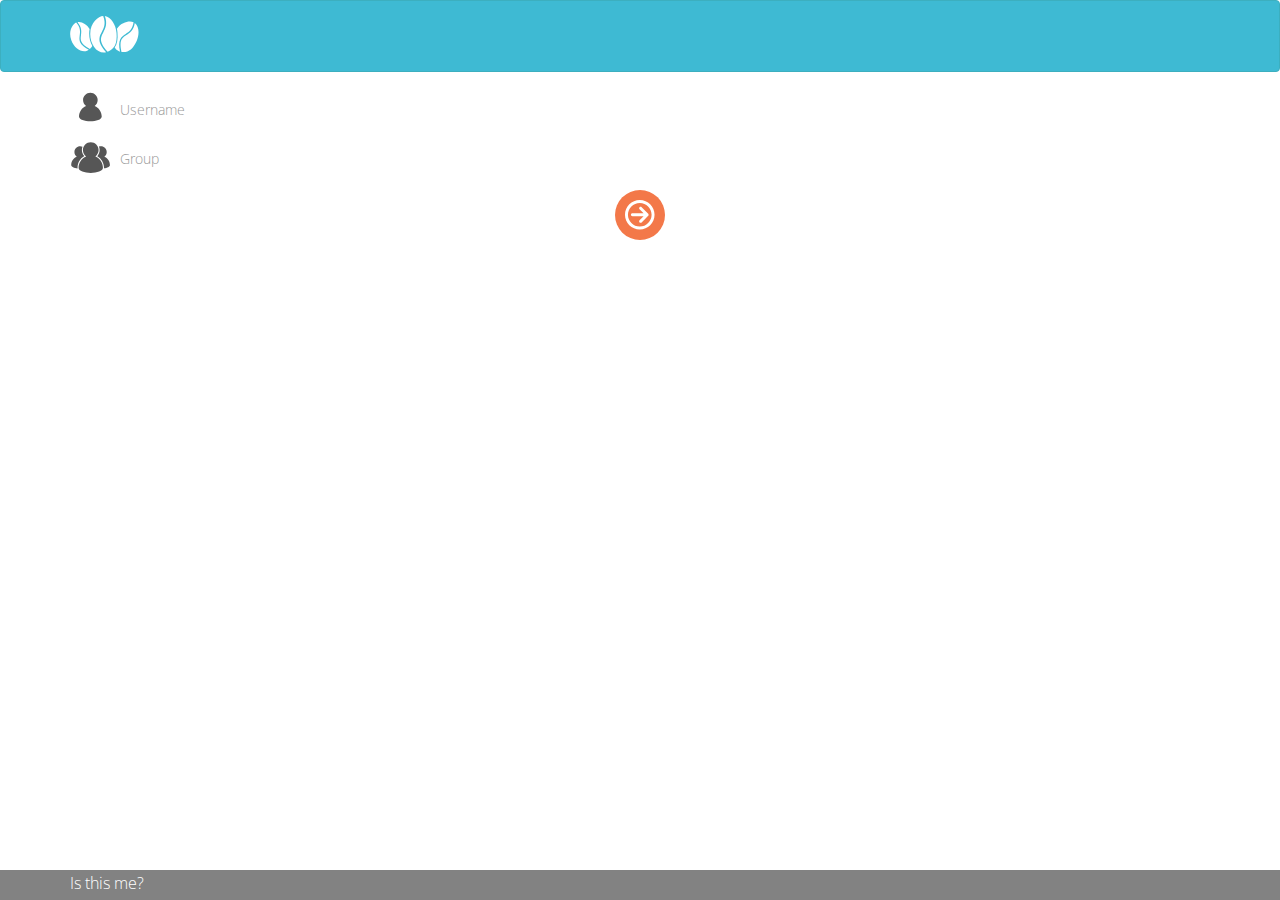
<file: HTML/index.html>
<!DOCTYPE html>
<html lang="en">
<head>
	<meta charset="UTF-8">
	<meta name="viewport" content="width=device-width; initial-scale=1.0; maximum-scale=1.0;">
	<!-- First screen that iphone users will see (before loading) -->
	<link rel="apple-touch-startup-image" href="splash-screen.png" />
	<!-- IOS icoons-->
	<link rel="apple-touch-icon" href="touch-icon-iphone.png" />
	<link rel="apple-touch-icon" sizes="72x72" href="touch-icon-ipad.png" />
	<link rel="apple-touch-icon" sizes="114x114" href="touch-icon-iphone-retina.png" />
	<!-- Windows phone icons -->
	<meta name="msapplication-TileColor" content="#000"/>
	<meta name="msapplication-TileImage" content="icon.png"/>
	<link rel="stylesheet" href="css/bootstrap.css">
	<link rel="stylesheet" href="css/custom.css">

	<title>Base</title>
</head>
<body>
<div id="login">
	<!-- Header -->
	<nav class="navbar navbar-default">
	  <div class="container">
	    <div class="navbar-header">
	      <a class="navbar-brand" href="#">
	        <img alt="Booons" src="images/logo.svg" height="37" width="69">
	      </a>
	    </div>
	  </div>
	</nav><!-- END - Header -->
	<!-- Container -->
	<div class="container text-center">
	  <form class="form-horizontal">
		  <div class="form-group">
		    <div class="col-sm-12">
		      <div class="icon">
		      	<img alt="User" class="center" src="images/user.svg" height="30" width="23">
		      </div>
		      	<input type="text" class="form-control icon" id="inputText" placeholder="Username">
		    </div>
		  </div>
		  <div class="form-group">
		    <div class="col-sm-12">
		    	<div class="icon">
		    		<img alt="Group" class="icon" src="images/group.svg" height="33" width="39">
		    	</div>
		      <input type="text" class="form-control icon" id="inputText" placeholder="Group">
		    </div>
		  </div>

		  <div class="form-group">
		    <div class="col-sm-12">
		      <button type="submit" class="btn btn-circle"><img alt=">" class="icon" src="images/next_btn.svg" height="30" width="30"></button>
		    </div>
		  </div>
		</form>
	</div><!-- END - Container -->
	<!-- Footer -->
	<footer class="footer">
      <div class="container">
        <p class="text-muted"><a href="#">Is this me?</a></p>
      </div>
    </footer><!-- END - Footer -->
</div>
<!-- Scripts -->
<script src="https://ajax.googleapis.com/ajax/libs/jquery/1.11.2/jquery.min.js"></script>
<script src="js/bootstrap.min.js"></script>
</body>
</html>
</file>
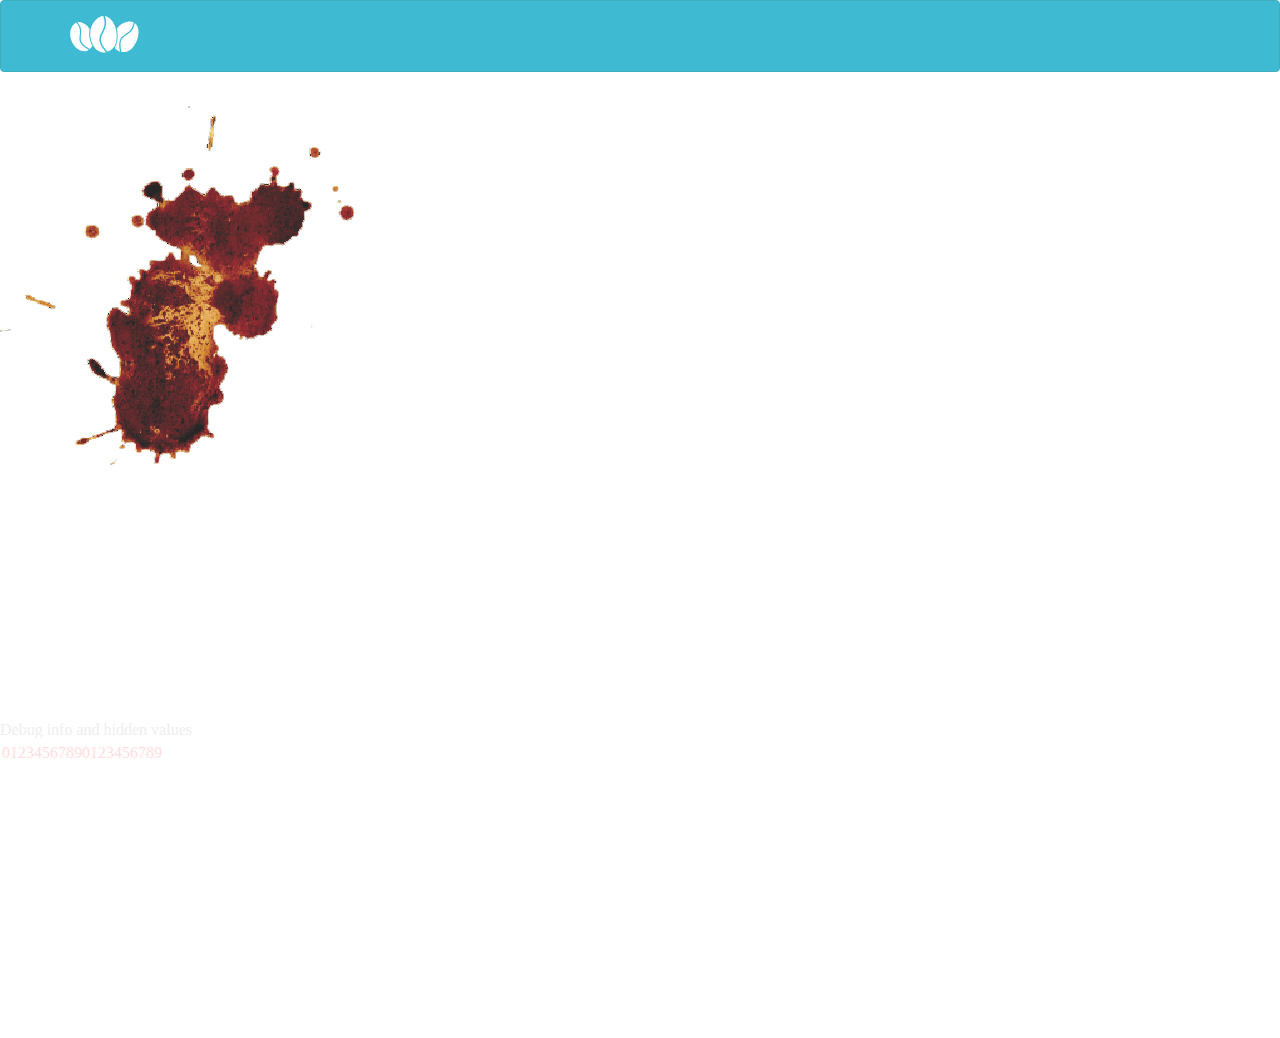
<file: tester.html>
<!DOCTYPE html>
<html >
	<head>
		<meta charset="UTF-8">
		<style>
			body,input{
				font-family:calibri;
				font-size:12px;
				line-height:30px;
			} 
			#pageContainer{
				display:none;
			}
			
			#fullContainer {
				background-color:#c5c5c5;
				width:100%;
				min-height: 600px;
				overflow: auto;
			}
			input {
				width:100%;
				height:30px;
				margin:0px;
				line-height:15px;
				margin-top:5px;
			}
			.debug{
				color: #eee;
			}
			.debug input{ 
				color: #fdd;
				border-color: #fdd;
				border-style:solid;
				border-width:1px;
			}
			#divStatus {
				display:none;
			}
		</style>
		
		<!-- Style for Quinte to adapt it to Bootsrap -->
		<style>
			#btnLoginNotMe p{
				color: #ffffff;
			}
			
			#lblGroupName {
				color: fff;
				float: left;
				font-size: 20px;
			}
			#divErrorLayover {
				background-image:url('img/stain1.png'); 
				background-repeat: no-repeat; 
				width:100%; 
				height:70vh; 
			}
		</style>
		
		

		<script src="js/jquery.min.js"></script>
		<script type="text/javascript" charset="utf-8" src="js/js_sha1.js"></script>
		<script type="text/javascript" charset="utf-8" src="js/js_booons.js"></script>
		<script type="text/javascript" charset="utf-8" src="js/js_gui_interaction.js"></script>
		<script src="js/jquery.countdown360.js" type="text/javascript" charset="utf-8"></script>
		<link rel="stylesheet" href="css/bootstrap.css">
		<link rel="stylesheet" href="css/custom.css">
	</head>
	<body>
		
		<!-- GLOBAL Header -->
		<nav class="navbar navbar-default">
		  <div class="container">
		    <div class="navbar-header">
		      <a class="navbar-brand" href="#">
		        <img alt="Booons" src="images/logo.svg" height="37" width="69">
		      </a>
			  <span style="float: left;" class="lblGroupName"></span>
		    </div>
		  </div>
		</nav><!-- END - Header -->
		
		<!-- START - Page Login -->
		<div id="pageLogin" class="pageContainer">
		
			<!-- Container -->
			<div class="container text-center">		
				<div class="col-sm-12">
			      <div class="icon">
			      	<img alt="User" class="center" src="images/user.svg" height="30" width="23">
			      </div>
			      <input type="text" class="form-control icon" id="txtUsername" placeholder="Username">
			      <span id="lblUsername"></span>
			    </div>
				<div class="col-sm-12">
			    	<div class="icon">
			    		<img alt="Group" class="icon" src="images/group.svg" height="33" width="39">
			    	</div>
			      <input type="text" class="form-control icon" id="txtGroupname" placeholder="Group">
			      <span id="lblGroupname"></span>
			    </div>
				<button id="btnLogin" type="submit" class="btn btn-circle"><img alt=">" class="icon" src="images/next_btn.svg" height="30" width="30"></button>	
			</div><!-- END - Container -->				
			<!-- Footer -->
			<footer class="footer">
		      <div id="btnLoginNotMe" class="container text-center">
		        <p class="text-muted">Thats not me</p>
		      </div>
		    </footer><!-- END - Footer -->	
		    <script>
					$("#btnLogin").click(function(){
						var sUsername 	= $("#txtUsername").val();
						var sGroupname 	= $("#txtGroupname").val();
						var sDeviceId 	= $("#dbgDeviceId").val();
						LoginUser(sDeviceId, sUsername, sGroupname);
					});
					$("#btnLoginNotMe").click(function(){
						cleanLoginForm();
					});			
				</script>	
		</div>
		<!-- END - Page Login -->
				
		<!-- START - Page Stop App -->
		<div id="pageStopApp" class="pageContainer">
			<div id="divErrorLayover"></div>
		</div>
		<!-- END - Page Stop App -->
		
		<!-- START - Page Group Idle -->
		<div id="pageGroupIdle" class="pageContainer">
			
			<input type="button" value="Refresh group" id="btnRefresh"><br />
			<input type="button" value="view users" id="btnUserList"><br />
			<input type="button" value="view group" id="btnGroupDetails"><br /><br />
			<input type="button" value="config products" id="btnGroupProduct"><br /><br />			
			<div id="divStartRound">
				<input type="button" value="start round" id="btnStartRound"><br /><br />
			</div>
			<div id="divUsers">
				<p>These users are logged in</p>
				<ul id="lstUsers">
				</ul>	
			</div>
			<div id="divRoundOpen">
				<input type="button" value="order" id="btnOrder"><br /><br />
				<div id="divPoints" class="text-center">
					
				</div>
				<div id="divAmbushes" class="text-center">
					
				</div>
				<!-- OLD Countdown
				<div id="divCountDown">
					Time left: <span id="lblCountDown">999</span>
				</div>-->	
				<div id="countdown" class="text-center"></div>
				</div>	
			</div>
			<div id="divStatus">
				status...
			<script>
			btnRefresh
			$("#btnRefresh").click(function(){
				var sGroupname 	= $("#dbgGroupname").val();
				GetGroup(sGroupname);
			});
			$("#btnOrder").click(function(){
				var sGroupname 	= $("#dbgGroupname").val();
				var sUsername	= $("#dbgUsername").val();
				GetOrderProduct(sGroupname, sUsername);
			});
			
			$("#btnSubmit2").click(function(){
				var sGroupname = $("#dbgGroupname").val();
				console.log('Start test for GetGroup');
				GetGroup(sGroupname);
			});		
			$("#btnUserList").click(function(){
				$("#divUsers").show();
				$("#divStatus").hide();
			});		
			$("#btnGroupDetails").click(function(){
				$("#divUsers").hide();
				$("#divStatus").show();
			});
			$("#btnStartRound").click(function(){
				var sGroupname 	= $("#dbgGroupname").val();
				var sDeviceId	= $("#dbgDeviceId").val();
				var sUsername	= $("#dbgUsername").val();
				StartRoundInGroup(sGroupname, sDeviceId, sUsername);
				$("#divUsers").hide();
				$("#divStatus").show();
			});
			$("#btnGroupProduct").click(function(){
				var sGroupname 	= $("#dbgGroupname").val();
				GetGroupConfig(sGroupname);
			});
			</script>
		</div>
		<!-- END - Page Group Idle -->
		
		<!-- START - Page Logged In -->
		<div id="pageLoggedIn" class="pageContainer">
			<h2 class="lblGroupName">Welcome</h2>
			<p>Welkom in de groep !</p>
			<ul id="lstMessages">
			</ul>			
		</div>
		<div id="pageConfigureGroup" class="pageContainer">
			<h2>Configure Group's drinks</h2>
			<div id="divProductsList">
				<ul id="lstGroupProductsList">
				</ul>
				<input type="button" value="Group" id="btnGroupDetail"><br /><br />			
				<script>
					$("#btnGroupDetail").click(function(){
						var sGroupname = $("#dbgGroupname").val();
						GetGroup(sGroupname);
					});		
				</script>
			</div>
		</div>
		<!-- END - Page Logged In -->
		
		<!-- START - Page OrderProduct -->
		<div id="pageOrderProduct" class="pageContainer">
			<h2>Order a drink</h2>
			<div id="products">

			</div>
			<input type="button" id="btnSubmitOrder" value="order" />
		</div>
		<!-- END - Page OrderProduct -->
		
		<div id="pageOrderAmbush" class="pageContainer">
			<h2>Order an ambush</h2>
			<div id="ambushes">

			</div>
			<input type="button" id="btnSubmitAmbush" value="attack" />
			<script>
				$("#btnSubmitAmbush").click(function(){
					var sGroupname 	= $("#dbgGroupname").val();
					var sSubject	= $("#dbgSelectedAmbushSubject").val();
					var sAmbush		= $("#dbgSelectedAmbush").val();
					
					saveAmbush(sGroupname, sSubject, sAmbush);
				});		
			</script>
		</div>
		<div id="" class="debug">
			<h2>Debug info and hidden values</h2>
			<input type="text" id="dbgDeviceId" value="">
			<input type="text" id="dbgUsername" value="">
			<input type="text" id="dbgGroupname" value="">
			<input type="text" id="dbgPoints" value="">	
			<input type="text" id="dbgSelectedProduct">
			<input type="text" id="dbgSelectedProductOptionsugar">
			<input type="text" id="dbgSelectedProductOptionsweetner">
			<input type="text" id="dbgSelectedProductOptionmilk">
			<input type="text" id="dbgSelectedAmbush">
			<input type="text" id="dbgSelectedAmbushSubject">
		</div>
	<script src="js/bootstrap.min.js"></script>
	</body>
	<script>
		document.addEventListener("deviceready", setupApp(), false);		
	</script>	
</html>
</file>
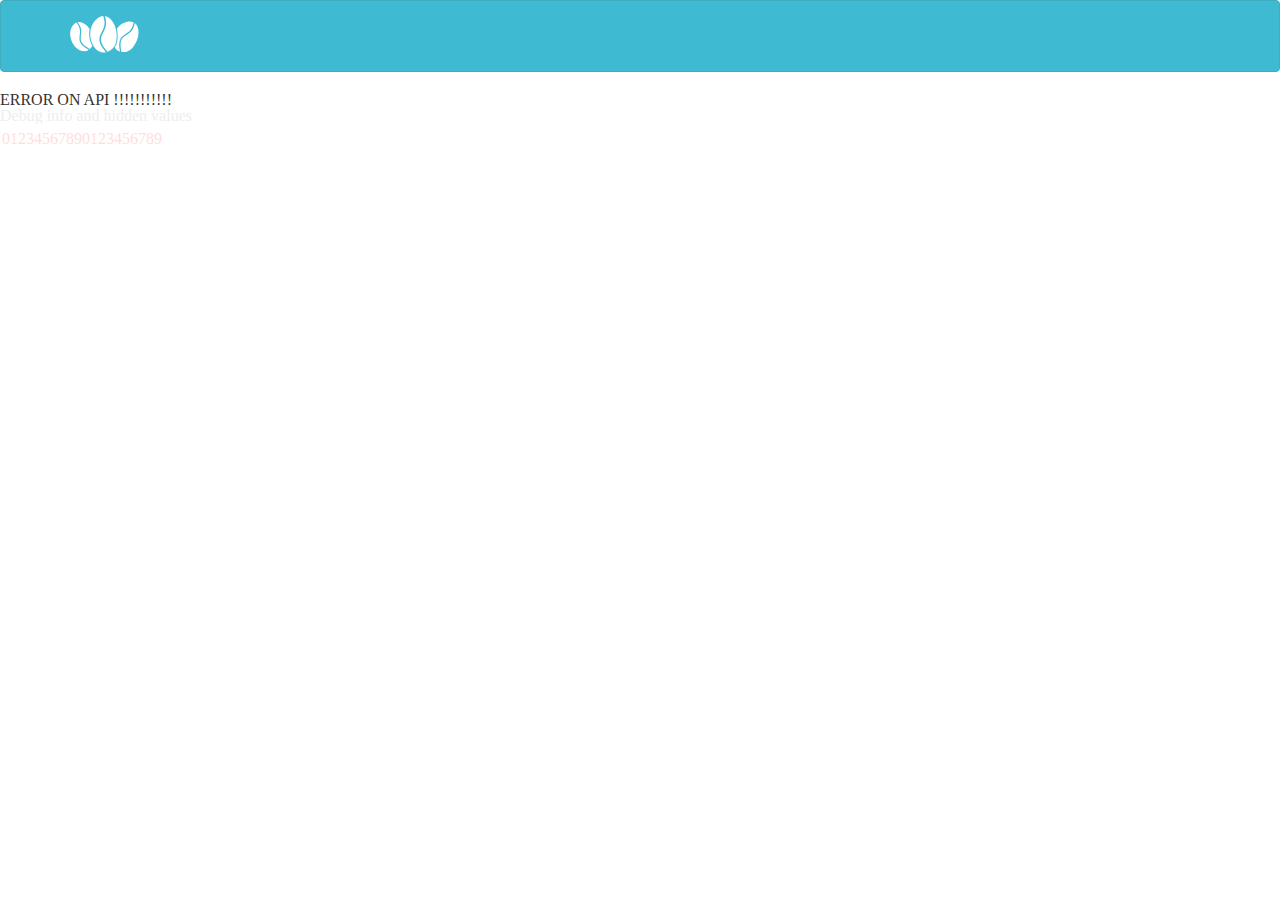
<file: tester2.html>
<!DOCTYPE html>
<html >
	<head>
		<meta charset="UTF-8">
		<style>
			body,input{
				font-family:calibri;
				font-size:12px;
				line-height:30px;
			} 
			#pageContainer{
				display:none;
			}
			
			#fullContainer {
				background-color:#c5c5c5;
				width:100%;
				min-height: 600px;
				overflow: auto;
			}
			input {
				width:100%;
				height:30px;
				margin:0px;
				line-height:15px;
				margin-top:5px;
			}
			.debug{
				color: #eee;
			
			}
			.debug input{ 
				color: #fdd;
				border-color: #fdd;
				border-style:solid;
				border-width:1px;
			}
			#divStatus {
				display:none;
			}
		</style>
		
		<!-- Style for Quinte to adapt it to Bootsrap -->
		<style>
			#btnLoginNotMe p{
				color: #ffffff;
			}
		</style>
		
		

		<script src="js/jquery.min.js"></script>
		<script type="text/javascript" charset="utf-8" src="js/js_sha1.js"></script>
		<script type="text/javascript" charset="utf-8" src="js/js_booons.js"></script>
		<script type="text/javascript" charset="utf-8" src="js/js_gui_interaction.js"></script>
		<script src="js/jquery.countdown360.js" type="text/javascript" charset="utf-8"></script>
		<link rel="stylesheet" href="css/bootstrap.css">
		<link rel="stylesheet" href="css/custom.css">
	</head>
	<body>
		
		<!-- GLOBAL Header -->
		<nav class="navbar navbar-default">
		  <div class="container">
		    <div class="navbar-header">
		      <a class="navbar-brand" href="#">
		        <img alt="Booons" src="images/logo.svg" height="37" width="69">
		      </a>
		    </div>
		  </div>
		</nav><!-- END - Header -->
		
		<!-- START - Page Login -->
		<div id="pageLogin" class="pageContainer">
		
			<!-- Container -->
			<div class="container text-center">		
				<div class="col-sm-12">
			      <div class="icon">
			      	<img alt="User" class="center" src="images/user.svg" height="30" width="23">
			      </div>
			      <input type="text" class="form-control icon" id="txtUsername" placeholder="Username">
			      <span id="lblUsername"></span>
			    </div>
				<div class="col-sm-12">
			    	<div class="icon">
			    		<img alt="Group" class="icon" src="images/group.svg" height="33" width="39">
			    	</div>
			      <input type="text" class="form-control icon" id="txtGroupname" placeholder="Group">
			      <span id="lblGroupname"></span>
			    </div>
				<button id="btnLogin" type="submit" class="btn btn-circle"><img alt=">" class="icon" src="images/next_btn.svg" height="30" width="30"></button>	
			</div><!-- END - Container -->				
			<!-- Footer -->
			<footer class="footer">
		      <div id="btnLoginNotMe" class="container text-center">
		        <p class="text-muted">Thats not me</p>
		      </div>
		    </footer><!-- END - Footer -->	
		    <script>
					$("#btnLogin").click(function(){
						var sUsername 	= $("#txtUsername").val();
						var sGroupname 	= $("#txtGroupname").val();
						var sDeviceId 	= $("#dbgDeviceId").val();
						LoginUser(sDeviceId, sUsername, sGroupname);
					});
					$("#btnLoginNotMe").click(function(){
						cleanLoginForm();
					});			
				</script>	
		</div>
		<!-- END - Page Login -->
				
		<!-- START - Page Stop App -->
		<div id="pageStopApp" class="pageContainer">
			<h1>ERROR ON API !!!!!!!!!!!</h1>
		</div>
		<!-- END - Page Stop App -->
		
		<!-- START - Page Group Idle -->
		<div id="pageGroupIdle" class="pageContainer">
			<h2 class="lblGroupName">[Groupname]</h2>
			<input type="button" value="view users" id="btnUserList"><br />
			<input type="button" value="view group" id="btnGroupDetails"><br /><br />
			<input type="button" value="config products" id="btnGroupProduct"><br /><br />			
			<div id="divStartRound">
				<input type="button" value="start round" id="btnStartRound"><br /><br />
			</div>
			<div id="divUsers">
				<p>These users are logged in</p>
				<ul id="lstUsers">
				</ul>	
			</div>
			<div id="divRoundOpen">
				<input type="button" value="order" id="btnOrder"><br /><br />
				<div id="divPoints" class="text-center">
					
				</div>
				<div id="divAmbushes" class="text-center">
					
				</div>
				<!-- OLD Countdown
				<div id="divCountDown">
					Time left: <span id="lblCountDown">999</span>
				</div>-->	
				<div id="countdown" class="text-center"></div>
				</div>	
			</div>
			<div id="divStatus">
				status...
			<script>
			$("#btnOrder").click(function(){
				var sGroupname 	= $("#dbgGroupname").val();
				var sUsername	= $("#dbgUsername").val();
				GetOrderProduct(sGroupname, sUsername);
			});
			
			$("#btnSubmit2").click(function(){
				var sGroupname = $("#dbgGroupname").val();
				console.log('Start test for GetGroup');
				GetGroup(sGroupname);
			});		
			$("#btnUserList").click(function(){
				$("#divUsers").show();
				$("#divStatus").hide();
			});		
			$("#btnGroupDetails").click(function(){
				$("#divUsers").hide();
				$("#divStatus").show();
			});
			$("#btnStartRound").click(function(){
				var sGroupname 	= $("#dbgGroupname").val();
				var sDeviceId	= $("#dbgDeviceId").val();
				var sUsername	= $("#dbgUsername").val();
				StartRoundInGroup(sGroupname, sDeviceId, sUsername);
				$("#divUsers").hide();
				$("#divStatus").show();
			});
			$("#btnGroupProduct").click(function(){
				var sGroupname 	= $("#dbgGroupname").val();
				GetGroupConfig(sGroupname);
			});
			</script>
		</div>
		<!-- END - Page Group Idle -->
		
		<!-- START - Page Logged In -->
		<div id="pageLoggedIn" class="pageContainer">
			<h2 class="lblGroupName">Welcome</h2>
			<p>Welkom in de groep !</p>
			<ul id="lstMessages">
			</ul>			
		</div>
		<div id="pageConfigureGroup" class="pageContainer">
			<h2>Configure Group's drinks</h2>
			<div id="divProductsList">
				<ul id="lstGroupProductsList">
				</ul>
				<input type="button" value="Group" id="btnGroupDetail"><br /><br />			
				<script>
					$("#btnGroupDetail").click(function(){
						var sGroupname = $("#dbgGroupname").val();
						GetGroup(sGroupname);
					});		
				</script>
			</div>
		</div>
		<!-- END - Page Logged In -->
		
		<!-- START - Page OrderProduct -->
		<div id="pageOrderProduct" class="pageContainer">
			<h2>Order a drink</h2>
			<div id="products">

			</div>
			<input type="button" id="btnSubmitOrder" value="order" />
		</div>
		<!-- END - Page OrderProduct -->
		
		<div id="pageOrderAmbush" class="pageContainer">
			<h2>Order an ambush</h2>
			<div id="ambushes">

			</div>
			<input type="button" id="btnSubmitAmbush" value="attack" />
			<script>
				$("#btnSubmitAmbush").click(function(){
					var sGroupname 	= $("#dbgGroupname").val();
					var sSubject	= $("#dbgSelectedAmbushSubject").val();
					var sAmbush		= $("#dbgSelectedAmbush").val();
					
					saveAmbush(sGroupname, sSubject, sAmbush);
				});		
			</script>
		</div>
		<div id="" class="debug">
			<h2>Debug info and hidden values</h2>
			<input type="text" id="dbgDeviceId" value="">
			<input type="text" id="dbgUsername" value="">
			<input type="text" id="dbgGroupname" value="">
			<input type="text" id="dbgPoints" value="">	
			<input type="text" id="dbgSelectedProduct">
			<input type="text" id="dbgSelectedProductOptionsugar">
			<input type="text" id="dbgSelectedProductOptionsweetner">
			<input type="text" id="dbgSelectedProductOptionmilk">
			<input type="text" id="dbgSelectedAmbush">
			<input type="text" id="dbgSelectedAmbushSubject">
		</div>
	<script src="js/bootstrap.min.js"></script>
	</body>
	<script>
		document.addEventListener("deviceready", setupApp(), false);		
	</script>	
</html>
</file>
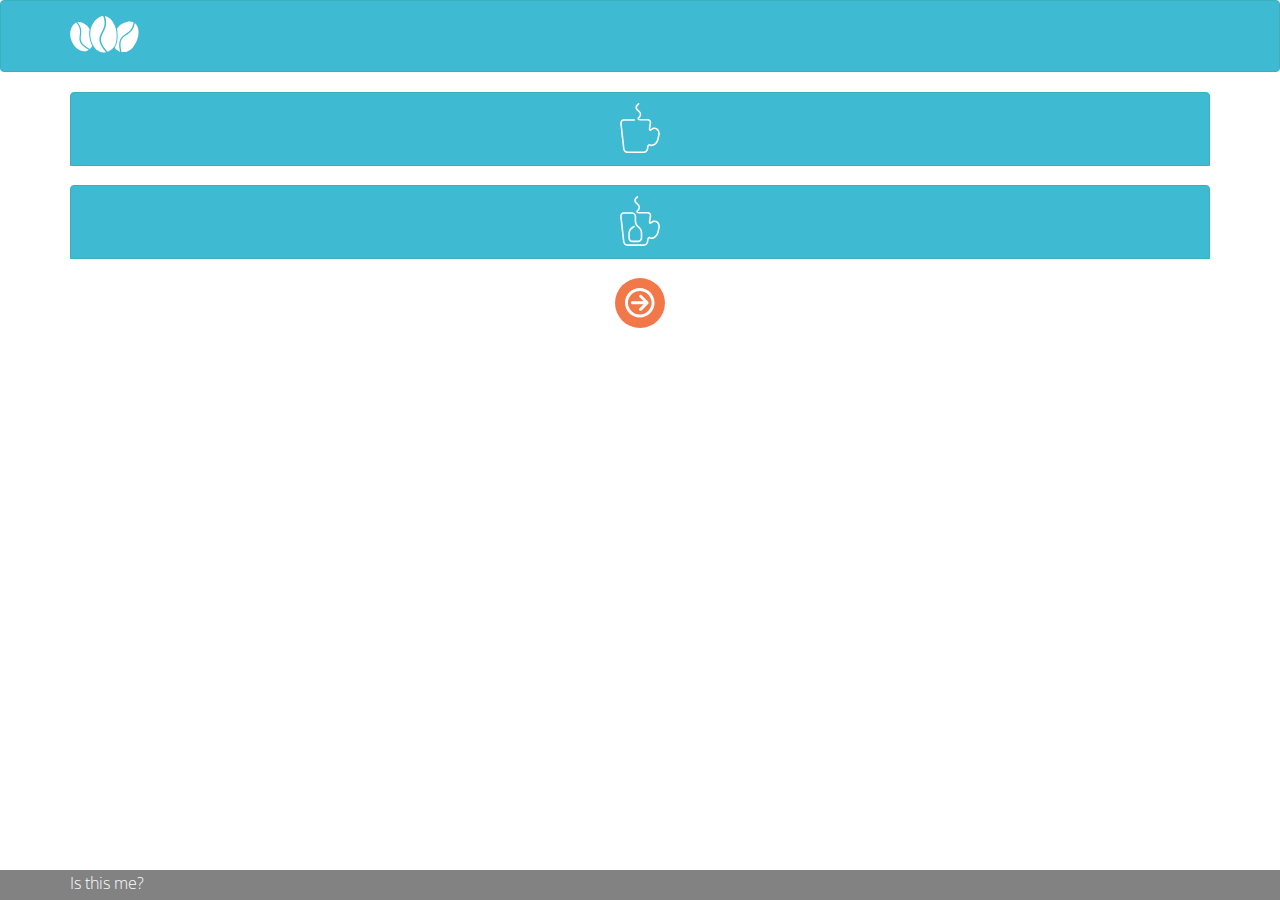
<file: HTML/drinks.html>
<!DOCTYPE html>
<html lang="en">
<head>
	<meta charset="UTF-8">
	<meta name="viewport" content="width=device-width; initial-scale=1.0; maximum-scale=1.0;">
	<!-- First screen that iphone users will see (before loading) -->
	<link rel="apple-touch-startup-image" href="splash-screen.png" />
	<!-- IOS icoons-->
	<link rel="apple-touch-icon" href="touch-icon-iphone.png" />
	<link rel="apple-touch-icon" sizes="72x72" href="touch-icon-ipad.png" />
	<link rel="apple-touch-icon" sizes="114x114" href="touch-icon-iphone-retina.png" />
	<!-- Windows phone icons -->
	<meta name="msapplication-TileColor" content="#000"/>
	<meta name="msapplication-TileImage" content="icon.png"/>
	<link rel="stylesheet" href="css/bootstrap.css">
	<link rel="stylesheet" href="css/custom.css">

	<title>Base</title>
</head>
<body>

<!-- view: Drinks -->
<div id="drinks">
	<!-- Header -->
	<nav class="navbar navbar-default">
	  <div class="container">
	    <div class="navbar-header">
	      <a class="navbar-brand" href="#">
	        <img alt="Booons" src="images/logo.svg" height="37" width="69">
	      </a>
	    </div>
	  </div>
	</nav><!-- END - Header -->
	<!-- Container -->
	<div class="container">
	  
<!-- Coffee -->
<div class="list-group">
  <a href="#" class="list-group-item active" data-toggle="collapse" data-target="#coffee" aria-expanded="false" aria-controls="coffee">
    <div class="row">
	    <div class="col-xs-12 text-center">
	    	<img alt="Coffee" src="images/coffee.svg" height="50">
	    </div>
    </div>
  </a>
  <!-- collapse -->
  <div class="collapse" id="coffee" data-toggle="collapse" data-target="#coffee" aria-expanded="false" aria-controls="coffee">
	  <div class="list-group-item">
	  	<!-- Sugar -->
	  	<div class="row">
		    <div class="col-xs-12 text-center">
			    <a href="#" class="sugar active">sugar</a>
			    <a href="#" class="sugar active">sugar</a>
			    <a href="#" class="sugar">sugar</a>
			    <a href="#" class="sugar">sugar</a>
			    <a href="#" class="sugar">sugar</a>
		    </div>
	    </div><!-- END - Sugar -->
	    <!-- Milk -->
	    <div class="row">
		    <div class="col-xs-12 text-center">
			    <a href="#" class="milk active">Milk</a>
			    <a href="#" class="milk active">Milk</a>
			    <a href="#" class="milk">Milk</a>
			    <a href="#" class="milk">Milk</a>
			    <a href="#" class="milk">Milk</a>
		    </div>
	    </div><!-- END - Milk -->
	  </div>
	</div><!-- END - collapse -->
</div><!-- END - Coffee -->

<!-- Tea -->
<div class="list-group">
  <a href="#" class="list-group-item active" data-toggle="collapse" data-target="#Tea" aria-expanded="false" aria-controls="Tea">
    <div class="row">
	    <div class="col-xs-12 text-center">
	    	<img alt="Tea" src="images/tea.svg" height="50">
	    </div>
    </div>
  </a>
  <!-- collapse -->
  <div class="collapse" id="Tea" data-toggle="collapse" data-target="#Tea" aria-expanded="false" aria-controls="Tea">
	  <div class="list-group-item">
	  	<!-- Sugar -->
	  	<div class="row">
		    <div class="col-xs-12 text-center">
			    <a href="#" class="sugar active">sugar</a>
			    <a href="#" class="sugar active">sugar</a>
			    <a href="#" class="sugar">sugar</a>
			    <a href="#" class="sugar">sugar</a>
			    <a href="#" class="sugar">sugar</a>
		    </div>
	    </div><!-- END - Sugar -->
	    <!-- Milk -->
	    <div class="row">
		    <div class="col-xs-12 text-center">
			    <a href="#" class="milk active">Milk</a>
			    <a href="#" class="milk active">Milk</a>
			    <a href="#" class="milk">Milk</a>
			    <a href="#" class="milk">Milk</a>
			    <a href="#" class="milk">Milk</a>
		    </div>
	    </div><!-- END - Milk -->
	  </div>
	</div><!-- END - collapse -->
</div><!-- END - Tea -->

<div class="row">
	<div class="col-xs-12 text-center">
		 <button type="submit" class="btn btn-circle"><img alt=">" class="icon" src="images/next_btn.svg" height="30" width="30"></button>
	</div>
</div>


	</div><!-- END - Container -->
	<!-- Footer -->
	<footer class="footer">
      <div class="container">
        <p class="text-muted"><a href="#">Is this me?</a></p>
      </div>
    </footer><!-- END - Footer -->
</div><!-- view: Drinks -->

<!-- Scripts -->
<script src="https://ajax.googleapis.com/ajax/libs/jquery/1.11.2/jquery.min.js"></script>
<script src="js/bootstrap.min.js"></script>
</body>
</html>
</file>
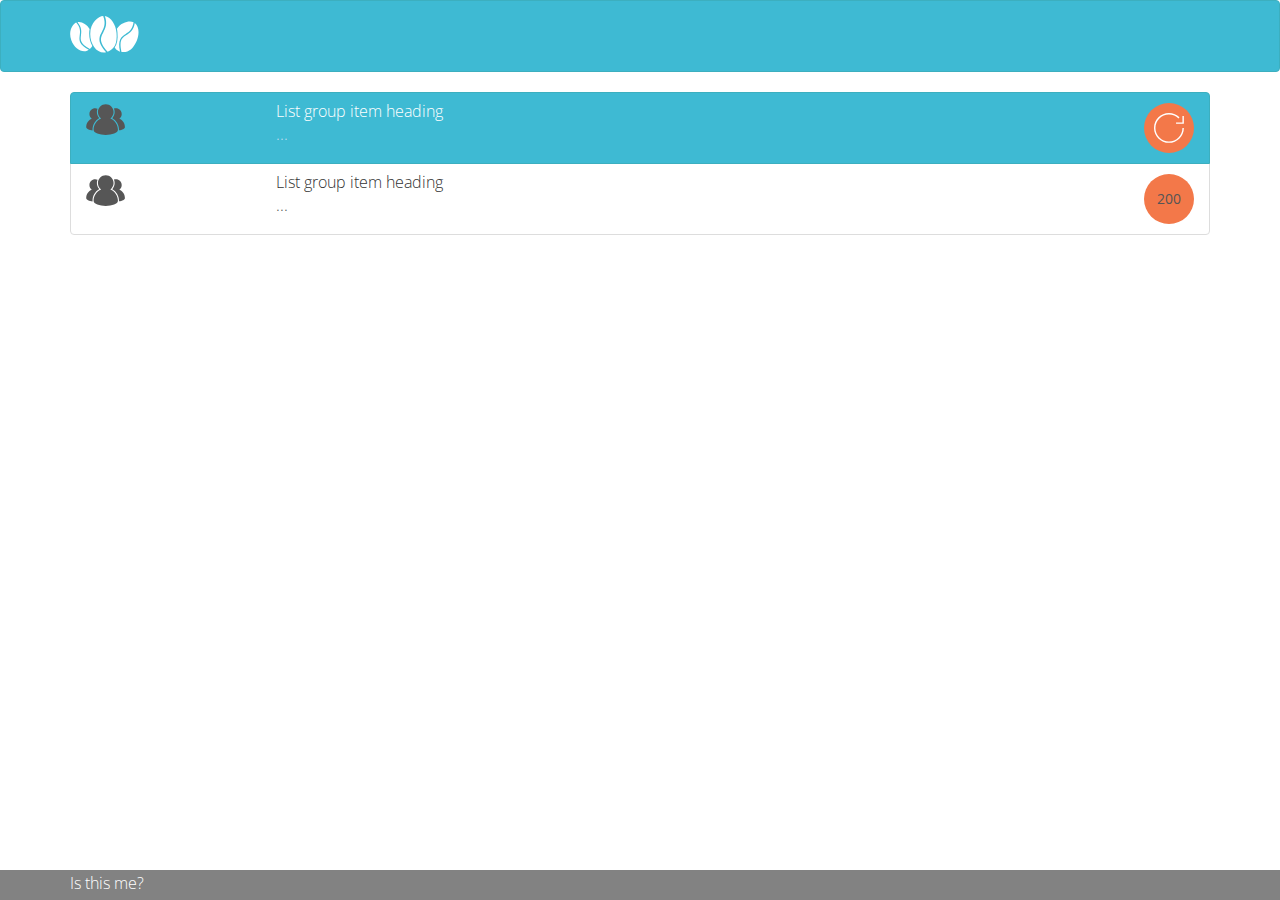
<file: HTML/group_list.html>
<!DOCTYPE html>
<html lang="en">
<head>
	<meta charset="UTF-8">
	<meta name="viewport" content="width=device-width; initial-scale=1.0; maximum-scale=1.0;">
	<!-- First screen that iphone users will see (before loading) -->
	<link rel="apple-touch-startup-image" href="splash-screen.png" />
	<!-- IOS icoons-->
	<link rel="apple-touch-icon" href="touch-icon-iphone.png" />
	<link rel="apple-touch-icon" sizes="72x72" href="touch-icon-ipad.png" />
	<link rel="apple-touch-icon" sizes="114x114" href="touch-icon-iphone-retina.png" />
	<!-- Windows phone icons -->
	<meta name="msapplication-TileColor" content="#000"/>
	<meta name="msapplication-TileImage" content="icon.png"/>
	<link rel="stylesheet" href="css/bootstrap.css">
	<link rel="stylesheet" href="css/custom.css">

	<title>Base</title>
</head>
<body>

<!-- view: Groups -->
<div id="group">
	<!-- Header -->
	<nav class="navbar navbar-default">
	  <div class="container">
	    <div class="navbar-header">
	      <a class="navbar-brand" href="#">
	        <img alt="Booons" src="images/logo.svg" height="37" width="69">
	      </a>
	    </div>
	  </div>
	</nav><!-- END - Header -->
	<!-- Container -->
	<div class="container">
	  

<div class="list-group">
  <!-- First -->
  <a href="#" class="list-group-item active">
    <div class="row">
	    <div class="col-xs-2">
	    	<img alt="User" class="icon" src="images/group.svg" height="33" width="39">
	    </div>
	    <div class="col-xs-7">
	    	<h4 class="list-group-item-heading">List group item heading</h4>
	    	<p class="list-group-item-text">...</p>
	    </div>
	    <div class="col-xs-3 text-right">
	    	<button type="submit" class="btn btn-circle">
	    		<img alt=">" class="icon" src="images/new_round.svg" height="30" width="30">
	    	</button>
	    </div>
    </div>
  </a><!-- END - First -->
  <!-- Second -->
  <a href="#" class="list-group-item">
    <div class="row">
	    <div class="col-xs-2">
	    	<img alt="User" class="icon" src="images/group.svg" height="33" width="39">
	    </div>
	    <div class="col-xs-7">
	    	<h4 class="list-group-item-heading">List group item heading</h4>
	    	<p class="list-group-item-text">...</p>
	    </div>
	    <div class="col-xs-3 text-right">
	    	<button type="submit" class="btn btn-circle">
	    		200
	    	</button>
	    </div>
    </div>
  </a><!-- END - Second -->
</div>


	</div><!-- END - Container -->
	<!-- Footer -->
	<footer class="footer">
      <div class="container">
        <p class="text-muted"><a href="#">Is this me?</a></p>
      </div>
    </footer><!-- END - Footer -->
</div><!-- view: Groups -->

<!-- Scripts -->
<script src="https://ajax.googleapis.com/ajax/libs/jquery/1.11.2/jquery.min.js"></script>
<script src="js/bootstrap.min.js"></script>
</body>
</html>
</file>
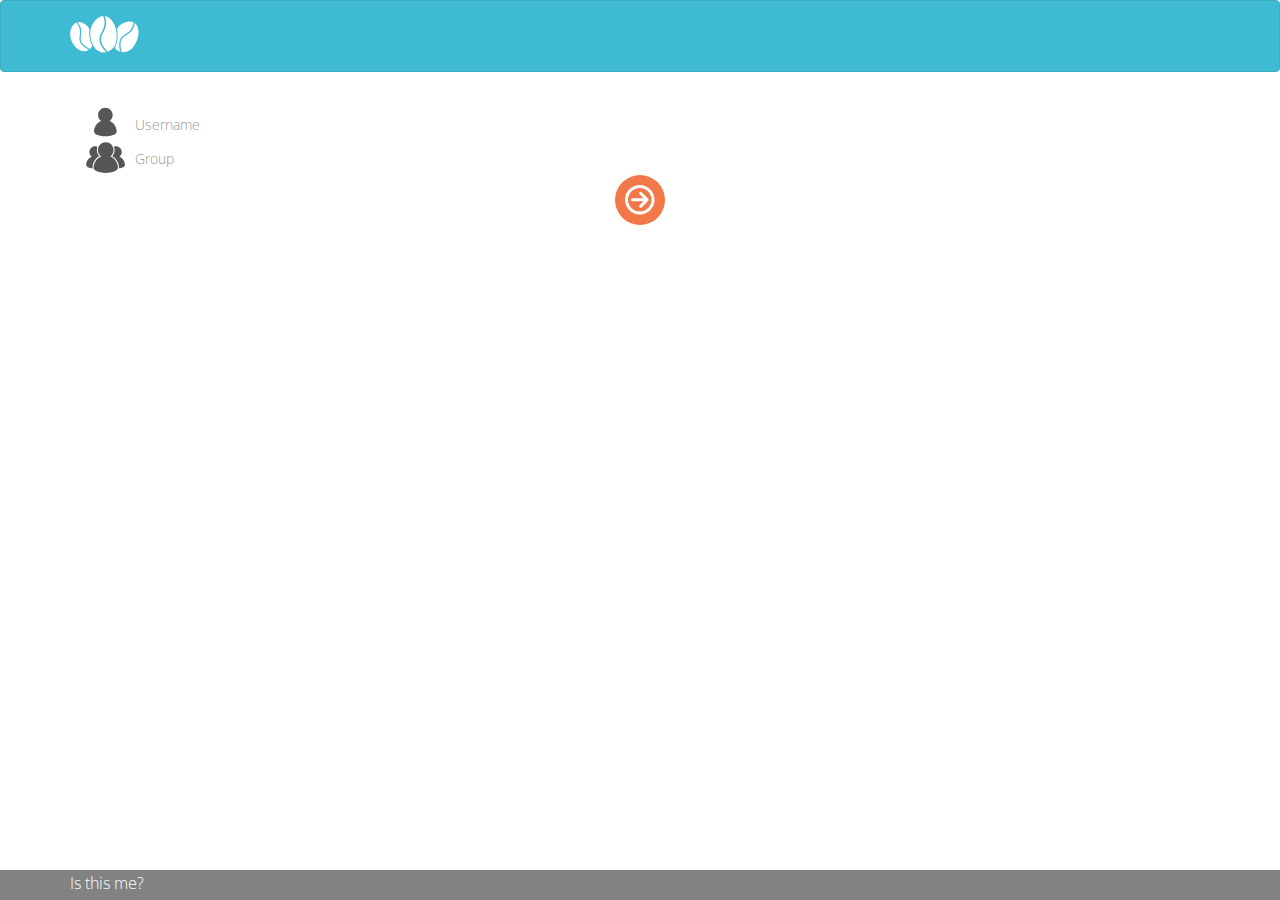
<file: HTML/login.html>
<!DOCTYPE html>
<html lang="en">
<head>
	<meta charset="UTF-8">
	<meta name="viewport" content="width=device-width; initial-scale=1.0; maximum-scale=1.0;">
	<!-- First screen that iphone users will see (before loading) -->
	<link rel="apple-touch-startup-image" href="splash-screen.png" />
	<!-- IOS icoons-->
	<link rel="apple-touch-icon" href="touch-icon-iphone.png" />
	<link rel="apple-touch-icon" sizes="72x72" href="touch-icon-ipad.png" />
	<link rel="apple-touch-icon" sizes="114x114" href="touch-icon-iphone-retina.png" />
	<!-- Windows phone icons -->
	<meta name="msapplication-TileColor" content="#000"/>
	<meta name="msapplication-TileImage" content="icon.png"/>
	<link rel="stylesheet" href="css/bootstrap.css">
	<link rel="stylesheet" href="css/custom.css">

	<title>Base</title>
</head>
<body>
<!-- view: Login -->
<div id="login">
	<!-- Header -->
	<nav class="navbar navbar-default">
	  <div class="container">
	    <div class="navbar-header">
	      <a class="navbar-brand" href="#">
	        <img alt="Booons" src="images/logo.svg" height="37" width="69">
	      </a>
	    </div>
	  </div>
	</nav><!-- END - Header -->
	<!-- Container -->
	<div class="container text-center">
	  <form class="form-hohttps://www.google.com/fonts/specimen/Open+Sansrizontal">
		  <div class="form-group">
		    <div class="col-xs-12">
		      <div class="icon">
		      	<img alt="User" class="center" src="images/user.svg" height="30" width="23">
		      </div>
		      	<input type="text" class="form-control icon" id="inputText" placeholder="Username">
		    </div>
		  </div>
		  <div class="form-group">
		    <div class="col-xs-12">
		    	<div class="icon">
		    		<img alt="Group" class="icon" src="images/group.svg" height="33" width="39">
		    	</div>
		      <input type="text" class="form-control icon" id="inputText" placeholder="Group">
		    </div>
		  </div>

		  <div class="form-group">
		    <div class="col-xs-12">
		      <button type="submit" class="btn btn-circle"><img alt=">" class="icon" src="images/next_btn.svg" height="30" width="30"></button>
		    </div>
		  </div>
		</form>
	</div><!-- END - Container -->
	<!-- Footer -->
	<footer class="footer">
      <div class="container">
        <p class="text-muted"><a href="#">Is this me?</a></p>
      </div>
    </footer><!-- END - Footer -->
</div><!-- END - view: Login -->

<!-- Scripts -->
<script src="https://ajax.googleapis.com/ajax/libs/jquery/1.11.2/jquery.min.js"></script>
<script src="js/bootstrap.min.js"></script>
</body>
</html>
</file>
<file: HTML/css/custom.css>
/* http://meyerweb.com/eric/tools/css/reset/ 
   v2.0 | 20110126
   License: none (public domain)
*/
@import url(http://fonts.googleapis.com/css?family=Open+Sans:300italic,400italic,400,300,600,800,700);
html, body, div, span, applet, object, iframe, h1, h2, h3, h4, h5, h6, p, blockquote, pre, a, abbr, acronym, address, big, cite, code, del, dfn, em, img, ins, kbd, q, s, samp, small, strike, strong, sub, sup, tt, var, b, u, i, center, dl, dt, dd, ol, ul, li, fieldset, form, label, legend, table, caption, tbody, tfoot, thead, tr, th, td, article, aside, canvas, details, embed, figure, figcaption, footer, header, hgroup, menu, nav, output, ruby, section, summary, time, mark, audio, video {
  margin: 0;
  padding: 0;
  border: 0;
  font-size: 100%;
  font: inherit;
  vertical-align: baseline; }

/* HTML5 display-role reset for older browsers */
article, aside, details, figcaption, figure, footer, header, hgroup, menu, nav, section {
  display: block; }

body {
  line-height: 1; }

ol, ul {
  list-style: none; }

blockquote, q {
  quotes: none; }

blockquote:before, blockquote:after {
  content: '';
  content: none; }

q:before, q:after {
  content: '';
  content: none; }

table {
  border-collapse: collapse;
  border-spacing: 0; }

body, h1, h2, h3, h4, h5, h6, p {
  font-family: 'Open Sans', sans-serif;
  font-weight: 300; }

/* VIEWS */
#login input.icon {
  padding-left: 50px; }
#login div.icon {
  position: absolute;
  width: 40px; }
  #login div.icon img {
    display: block;
    margin: 0 auto;
    position: relative; }
#login .btn-circle img {
  position: relative;
  display: block; }

#drinks input.icon {
  padding-left: 50px; }
#drinks div.icon {
  position: absolute;
  width: 40px; }
  #drinks div.icon img {
    display: block;
    margin: 0 auto;
    position: relative; }
#drinks .btn-circle img {
  position: relative;
  display: block; }
#drinks .sugar {
  display: inline-block;
  text-indent: -9999px;
  width: 50px;
  height: 50px;
  background: url(../images/sugar.svg);
  background-size: 50px 50px; }
  #drinks .sugar.active {
    background: url(../images/sugar_active.svg);
    background-size: 50px 50px; }
  #drinks .sugar:hover {
    background: url(../images/sugar_active.svg);
    background-size: 50px 50px; }
#drinks .milk {
  display: inline-block;
  text-indent: -9999px;
  width: 50px;
  height: 50px;
  background: url(../images/milk.svg);
  background-size: 50px 50px; }
  #drinks .milk.active {
    background: url(../images/milk_active.svg);
    background-size: 50px 50px; }
  #drinks .milk:hover {
    background: url(../images/milk_active.svg);
    background-size: 50px 50px; }

/* Basic layout */
input[type=text] {
  border: none;
  box-shadow: none; }
  input[type=text]:active, input[type=text]:focus, input[type=text]:hover {
    border: none;
    box-shadow: none; }

button.btn-circle {
  padding: 9px 9px;
  background-color: #f37849;
  height: 50px;
  -moz-border-radius: 25px;
  -webkit-border-radius: 25px;
  width: 50px; }

.footer {
  position: absolute;
  bottom: 0;
  width: 100%;
  /* Set the fixed height of the footer here */
  height: 30px;
  background-color: #828282; }
  .footer p {
    padding: 5px 0px; }
  .footer a {
    color: #FFFFFF; }

/*# sourceMappingURL=custom.css.map */
</file>
<file: css/custom.css>
/* http://meyerweb.com/eric/tools/css/reset/ 
   v2.0 | 20110126
   License: none (public domain)
*/
html, body, div, span, applet, object, iframe, h1, h2, h3, h4, h5, h6, p, blockquote, pre, a, abbr, acronym, address, big, cite, code, del, dfn, em, img, ins, kbd, q, s, samp, small, strike, strong, sub, sup, tt, var, b, u, i, center, dl, dt, dd, ol, ul, li, fieldset, form, label, legend, table, caption, tbody, tfoot, thead, tr, th, td, article, aside, canvas, details, embed, figure, figcaption, footer, header, hgroup, menu, nav, output, ruby, section, summary, time, mark, audio, video {
  margin: 0;
  padding: 0;
  border: 0;
  font-size: 100%;
  font: inherit;
  vertical-align: baseline; }

/* HTML5 display-role reset for older browsers */
article, aside, details, figcaption, figure, footer, header, hgroup, menu, nav, section {
  display: block; }

body {
  line-height: 1; }

ol, ul {
  list-style: none; }

blockquote, q {
  quotes: none; }

blockquote:before, blockquote:after {
  content: '';
  content: none; }

q:before, q:after {
  content: '';
  content: none; }

table {
  border-collapse: collapse;
  border-spacing: 0; }

/* VIEWS */
#login input.icon {
  padding-left: 50px; }
#login div.icon {
  position: absolute;
  width: 40px; }
  #login div.icon img {
    display: block;
    margin: 0 auto;
    position: relative; }
#login .btn-circle img {
  position: relative;
  display: block; }

/* Basic layout */
input[type=text] {
  border: none;
  box-shadow: none; }
  input[type=text]:active, input[type=text]:focus, input[type=text]:hover {
    border: none;
    box-shadow: none; }

button.btn-circle {
  padding: 6px 10px;
  background-color: #f37849;
  height: 50px;
  -moz-border-radius: 25px;
  -webkit-border-radius: 25px;
  width: 50px; }

.footer {
  position: absolute;
  bottom: 0;
  width: 100%;
  /* Set the fixed height of the footer here */
  height: 30px;
  background-color: #828282; }
  .footer p {
    padding: 5px 0px; }
  .footer a {
    color: #FFFFFF; }

/*# sourceMappingURL=custom.css.map */
</file>
